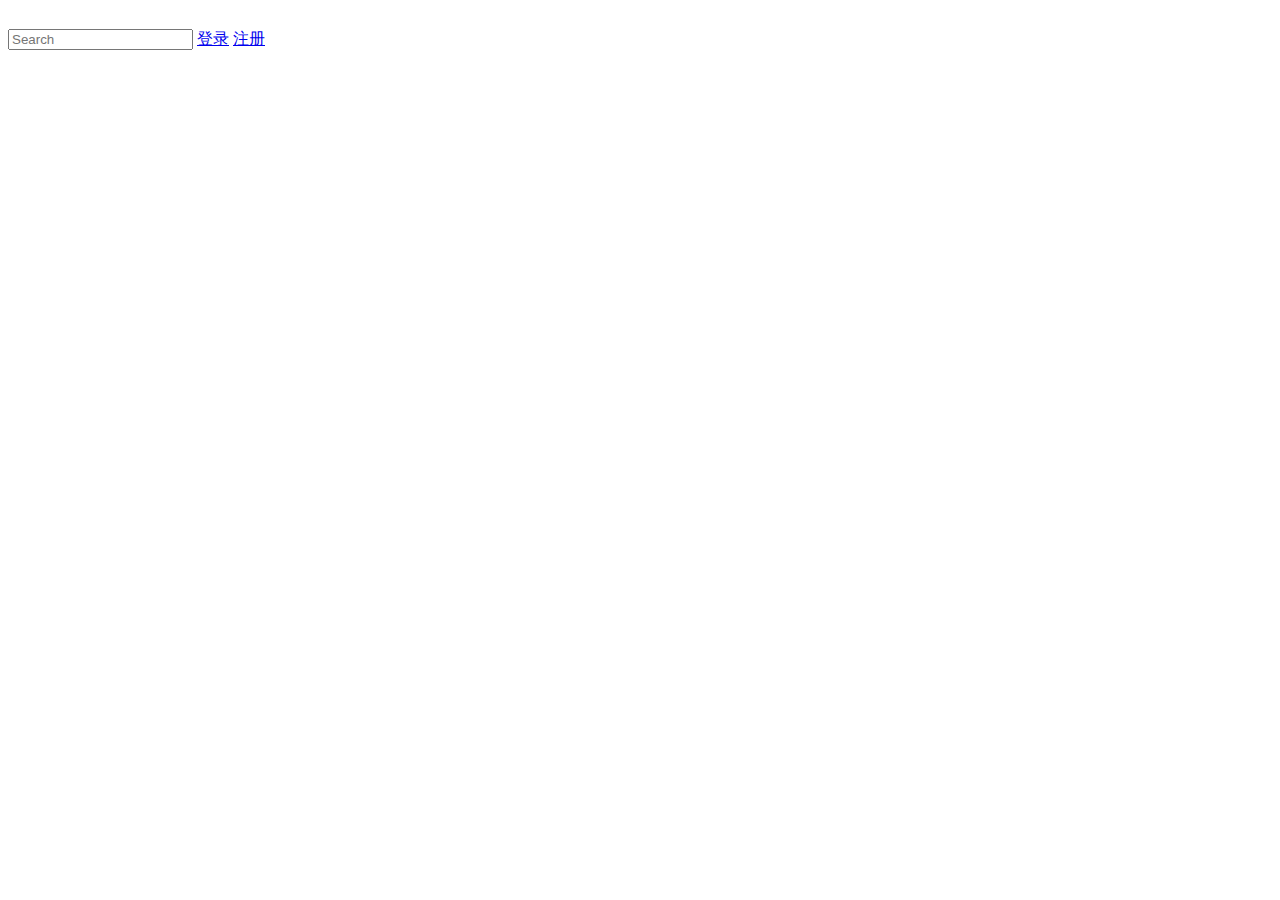
<file: target/campus-1.0-SNAPSHOT/WEB-INF/templates/header.html>
<html xmlns="http://www.w3.org/1999/xhtml"
      xmlns:th="http://www.thymeleaf.org">
<body>
<header class="copy" th:fragment="copy">
    <span class="short_nav"></span>
    <div class="home_icon">
        <a href="/" style="text-decoration: none;color: white">理工二手</a>
    </div>
    <input type="text" placeholder="Search" name="search" class="nav_search_input"/>
    <span class="search_icon"></span>
    <span class="user_icon"></span>
    <span class="login_or_register_string">
        <!--判断是否有登陆，两者相互替换-->
        <a href="/login.do" th:if="${userInformation.username}==null" id="user_name_a">登录</a>
        <a href="/login.do" th:if="${userInformation.username}==null">注册</a>
        <a href="/personal_info.do" class="user_name_a"
           th:if="${userInformation.username!=null}" th:text="${userInformation.username}"
           th:value="${userInformation.phone}" id="user_name_a"></a>
    </span>
</header>
</body>
</html>
</file>
